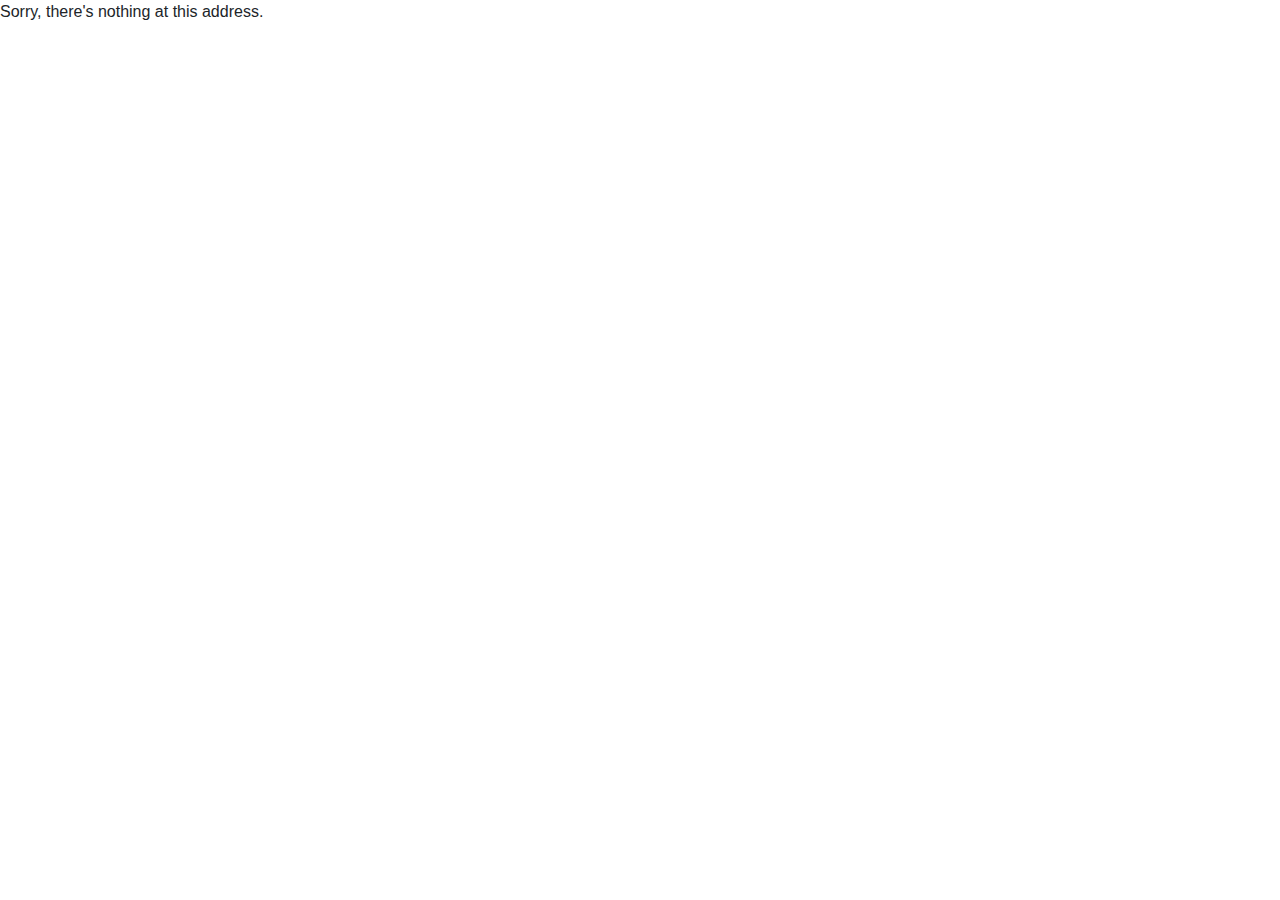
<file: Diceware.Web/wwwroot/index.html>
<!DOCTYPE html>
<html lang="en">

<head>
    <meta charset="utf-8" />
    <meta name="viewport" content="width=device-width, initial-scale=1.0, maximum-scale=1.0, user-scalable=no" />
    <title>Diceware.Web</title>
    <base href="/" />
    <link href="./favicon.png" rel="icon" type="image/png"/>
    <link href="css/bootstrap/bootstrap.min.css" rel="stylesheet" />
    <link href="css/app.css" rel="stylesheet" />
    <link href="Diceware.Web.styles.css" rel="stylesheet" />
</head>

<body>
    <div id="app">Loading...</div>

    <div id="blazor-error-ui">
        An unhandled error has occurred.
        <a href="" class="reload">Reload</a>
        <a class="dismiss">🗙</a>
    </div>
    <script src="_framework/blazor.webassembly.js"></script>
</body>

</html>
</file>
<file: Diceware.Web/wwwroot/css/app.css>
@import url('open-iconic/font/css/open-iconic-bootstrap.min.css');

html, body {
    font-family: 'Helvetica Neue', Helvetica, Arial, sans-serif;
}

h1:focus {
    outline: none;
}

#blazor-error-ui {
    background: lightyellow;
    bottom: 0;
    box-shadow: 0 -1px 2px rgba(0, 0, 0, 0.2);
    display: none;
    left: 0;
    padding: 0.6rem 1.25rem 0.7rem 1.25rem;
    position: fixed;
    width: 100%;
    z-index: 1000;
}

    #blazor-error-ui .dismiss {
        cursor: pointer;
        position: absolute;
        right: 0.75rem;
        top: 0.5rem;
    }

.blazor-error-boundary {
    background: url([data-uri]) no-repeat 1rem/1.8rem, #b32121;
    padding: 1rem 1rem 1rem 3.7rem;
    color: white;
}

    .blazor-error-boundary::after {
        content: "An error has occurred.";
    }

.root-container {
    display: grid;
    justify-items: start;
    justify-content: start;
    align-items: center;
    grid-auto-rows: auto;
    grid-template-columns: 1fr;
    row-gap: 12px;
    margin: 8px;
}

.root-container .value {
    margin-left: 16px;
}

.root-container > .word-count {
    display: grid;
    grid-auto-flow: column;
    grid-auto-columns: auto;
    grid-template-rows: auto;
}

.root-container > .word-count > .value {
    width: 150px;
}

.root-container > .extra-security {
    display: grid;
    grid-auto-flow: column;
    grid-auto-columns: auto;
    grid-template-rows: auto;
}

.root-container > .extra-security > .value {
    zoom: 1.2;
}

.root-container > .passphrase-result {
    display: grid;
    grid-auto-flow: row;
    grid-auto-rows: auto;
    grid-template-columns: auto;
}

.root-container > .passphrase-result > .value.result {
    border: gray 1px solid;
    border-radius: 2px;
    font-family: 'Courier New', Courier, monospace;
    background-color: whitesmoke;
    padding: 8px;
    justify-self: start;
}

.root-container > .passphrase-result > .value.entropy > .emphasis {
    color: cornflowerblue;
    font-weight: bold;
}
</file>
